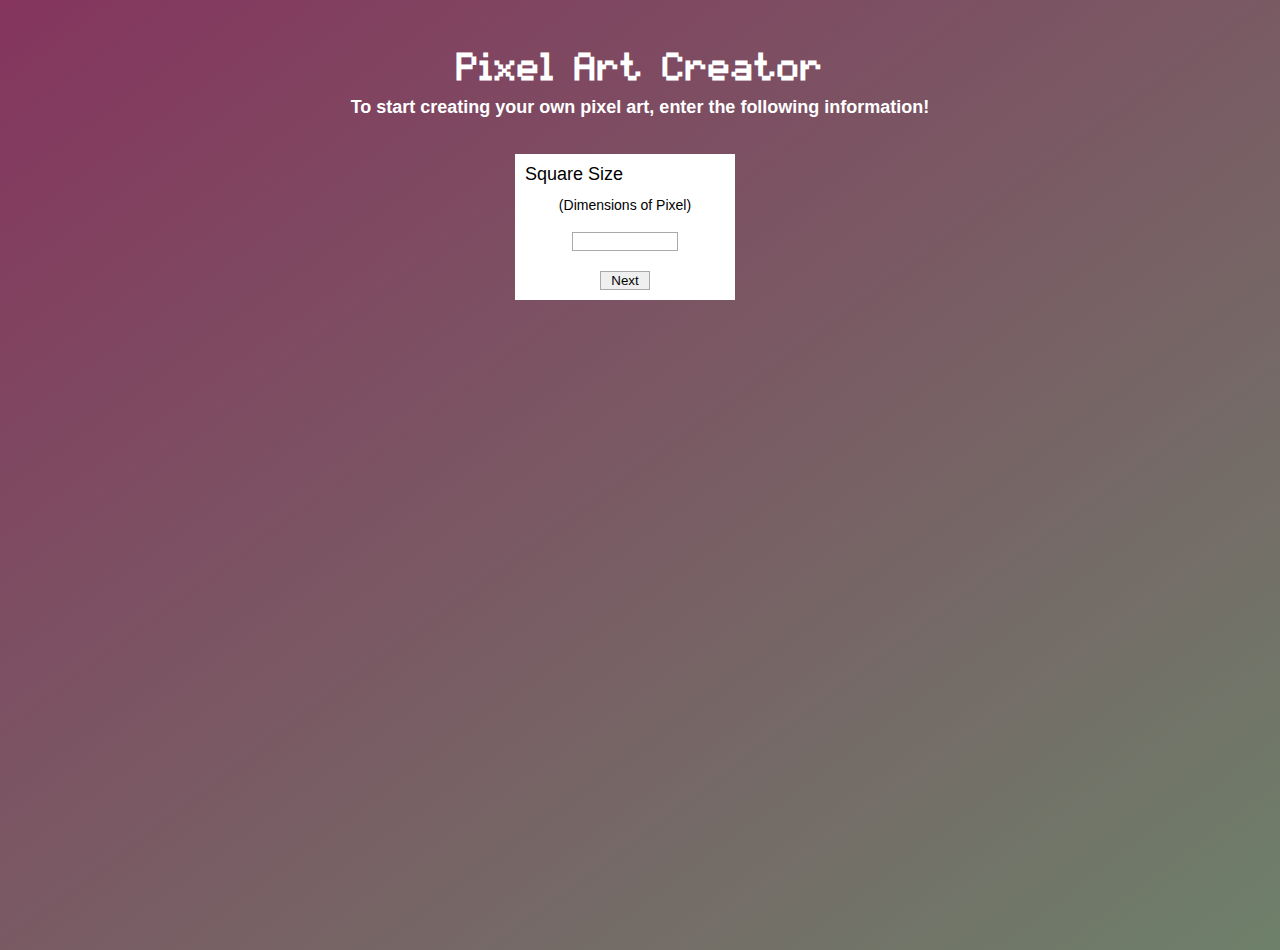
<file: index.html>
<!DOCTYPE html>
<html>
	<head>
		<title>Midterm Project: Part 4</title>

		<!-- Google Analytics -->
		<script async src="https://www.googletagmanager.com/gtag/js?id=UA-146842391-1"></script>
		<script>
		  window.dataLayer = window.dataLayer || [];
		  function gtag(){dataLayer.push(arguments);}
		  gtag('js', new Date());
		  gtag('config', 'UA-146842391-1');
		</script>

		<script src='https://ajax.googleapis.com/ajax/libs/jquery/3.3.1/jquery.min.js'></script>
		<script src='libraries/p5.min.js'></script>
		<script src='libraries/p5.dom.min.js'></script>
		<script src='libraries/p5.sound.min.js'></script>
		<script src='game_final.js'></script>

		<script>
			function setup(){
				wWidth = windowWidth - 90;
				wHeight = windowHeight;

				var r1 = parseInt(random(255));
				var g1 = parseInt(random(255));
				var b1 = parseInt(random(255));
				var bg1 = 'rgb(' + r1 + ',' + g1 + ',' + b1 + ')';

				var r2 = parseInt(random(255));
				var g2 = parseInt(random(255));
				var b2 = parseInt(random(255));
				var bg2 = 'rgb(' + r2 + ',' + g2 + ',' + b2 + ')';

				$('body').css('background','linear-gradient(to bottom right,' + bg1 + ',' + bg2 + ')');

				if (r1 < 127 || g1 < 127 || b1 < 127){
					$('h1,h3').css('color','#ffffff');
				};
				if (r1 > 200 || g1 > 200 || b1 > 200){
					$('h1,h3').css('color','#000000');
				}
			}
		</script>

		<style>
			@font-face{font-family: pixelFont; src: url(fonts/pixelmix.ttf);}
			body{width: 100vw; height: 100vh; margin: 0; position: relative;}
				h1{font-family: pixelFont; margin: 50px 0 10px 0; text-align: center; font-size: 30px; line-height: 30px;}
				h3{font-family: Helvetica, sans-serif; font-size: 18px; line-height: 18px; text-align: center;}
				form{width: 200px; background-color: #ffffff; position: absolute; top: 0; left: 50%; margin: 104px 0 0 -125px; padding: 10px;}
					label h2{font-family: Helvetica, sans-serif; font-size: 18px; font-weight: 400; margin: 0 0 5px 0; line-height: 20px;}
					label  p{font-family: Helvetica, sans-serif; font-size: 14px; line-height: 14px; text-align: center;}
					input{width: 100px; border: 1px solid #aaaaaa; margin: 20px auto; display: block;}
					button{width: 50px; border: 1px solid #aaaaaa; margin: 0 auto; display: block; background-color: none;}
				#form2{display: none;}
					#form2 #squareDimHidden{display: none;}
		</style>
	</head>
	<body>
		<h1>Pixel Art Creator</h1>
		<h3>To start creating your own pixel art, enter the following information!</h3>
		<form id='form1' onsubmit='calcGridSize(); return false;' method='POST'>
			<label>
				<h2>Square Size</h2>
				<p>(Dimensions of Pixel)</p>
			</label>
			<input id='squareDim' name='squareDim' type='number' min='8' max='50' required>
			<button type='submit'>Next</button>
		</form>

		<form id='form2' action='game.html' method='GET'>
			<input id='squareDimHidden' name='squareDim'>
			<label>
				<h2>Grid Size</h2>
				<p>(# of Squares)</p>
			</label>
			<input id='gridDim' name='gridDim' type='number' min='1' required>

			<button type='submit'>Submit</button>
		</form>
	</body>
</html>
</file>
